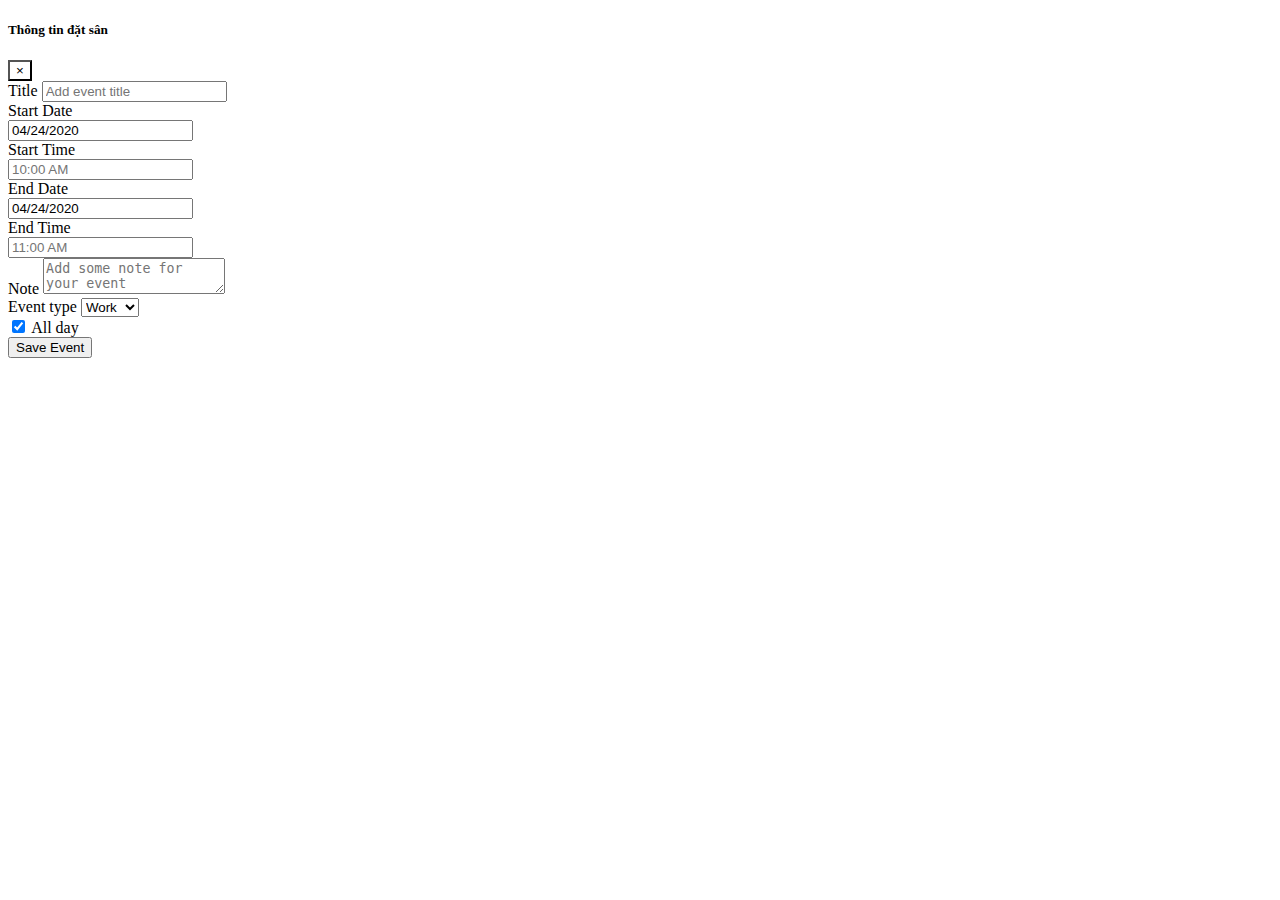
<file: src/main/resources/templates/private/index.html>
<!doctype html>
<html lang="en" xmlns:th="http://www.thymeleaf.org">

<head>
    <meta charset="utf-8">
    <meta name="viewport" content="width=device-width, initial-scale=1, shrink-to-fit=no">
    <meta name="description" content="">
    <meta name="author" content="">
<!--    <link rel="icon" th:href="favicon.ico">-->
    <title>Trang chủ - Admin</title>
    <!-- Simple bar CSS -->
    <link rel="stylesheet" th:href="@{/css/simplebar.css}">

    <!-- Icons CSS -->
    <link rel="stylesheet" th:href="@{/css/feather.css}">
    <link rel="stylesheet" th:href="@{/css/jquery.steps.css}">


    <!-- App CSS -->
    <link rel="stylesheet" th:href="@{/css/app-light.css}" id="lightTheme">
    <!-- my css -->
    <link rel="stylesheet" th:href="@{/assets/css/index.css}">



</head>

<body class=" light body_custom">
    <div class="wrapper">
        <div th:replace="~{layout/header.html :: top}"></div>
        <aside th:replace="~{layout/header.html :: left}"></aside>

        <main role="main" class="main-content main-custom" id="">
            <div class="container-fluid">
                <div class="row justify-content-center">
                    <div class="col-12 add">

                        <div class="row items-align-baseline">
                            <div class="col-sm-4 col-lg-3 col-md-4 col-6">
                                <div class="card shadow eq-card mb-4 mycard">
                                    <div class="card-body mb-n3">
                                        <div class="row items-align-baseline h-100">

                                        </div>
                                    </div> <!-- .card-body -->
                                </div> <!-- .card -->
                            </div> <!-- .row -->
                            <div class="col-sm-4 col-lg-3 col-md-4 col-6">
                                <div class="card shadow eq-card mb-4 mycard">
                                    <div class="card-body mb-n3">
                                        <div class="row items-align-baseline h-100">

                                        </div>
                                    </div> <!-- .card-body -->
                                </div> <!-- .card -->
                            </div>
                            <div class="col-sm-4 col-lg-3 col-md-4 col-6">
                                <div class="card shadow eq-card mb-4 mycard">
                                    <div class="card-body mb-n3">
                                        <div class="row items-align-baseline h-100">

                                        </div>
                                    </div> <!-- .card-body -->
                                </div> <!-- .card -->
                            </div>
                            <div class="col-sm-4 col-lg-3 col-md-4 col-6">
                                <div class="card shadow eq-card mb-4 mycard">
                                    <div class="card-body mb-n3">
                                        <div class="row items-align-baseline h-100">

                                        </div>
                                    </div> <!-- .card-body -->
                                </div> <!-- .card -->
                            </div>
                        </div> <!-- .col-12 -->

                    </div> <!-- .row -->
                </div> <!-- .container-fluid -->
            </div>
        </main> <!-- main -->
        <div class="modal fade" id="eventModal" tabindex="-1" role="dialog" aria-labelledby="eventModalLabel"
            aria-hidden="true">
            <div class="modal-dialog" role="document">
                <div class="modal-content">
                    <div class="modal-header">
                        <h5 class="modal-title" id="varyModalLabel">Thông tin đặt sân</h5>
                        <button type="button" class="close" data-dismiss="modal" aria-label="Close"
                            style="background:#fff;">
                            <span aria-hidden="true">&times;</span>
                        </button>
                    </div>
                    <div class="modal-body p-4">
                        <form>
                            <div class="form-group">
                                <label for="eventTitle" class="col-form-label">Title</label>
                                <input type="text" class="form-control" id="eventTitle" placeholder="Add event title">
                            </div>
                            <div class="form-row">
                                <div class="form-group col-md-6">
                                    <label for="date-input1">Start Date</label>
                                    <div class="input-group">
                                        <div class="input-group-prepend">
                                            <div class="input-group-text" id="button-addon-date1"><span
                                                    class="fe fe-calendar fe-16"></span></div>
                                        </div>
                                        <input type="text" class="form-control drgpicker" id="drgpicker-start"
                                            value="04/24/2020">
                                    </div>
                                </div>
                                <div class="form-group col-md-6">
                                    <label for="startDate">Start Time</label>
                                    <div class="input-group">
                                        <div class="input-group-prepend">
                                            <div class="input-group-text" id="button-addon-time"><span
                                                    class="fe fe-clock fe-16"></span></div>
                                        </div>
                                        <input type="text" class="form-control time-input" id="start-time"
                                            placeholder="10:00 AM">
                                    </div>
                                </div>
                            </div>
                            <div class="form-row">
                                <div class="form-group col-md-6">
                                    <label for="date-input1">End Date</label>
                                    <div class="input-group">
                                        <div class="input-group-prepend">
                                            <div class="input-group-text" id="button-addon-date"><span
                                                    class="fe fe-calendar fe-16"></span></div>
                                        </div>
                                        <input type="text" class="form-control drgpicker" id="drgpicker-end"
                                            value="04/24/2020">
                                    </div>
                                </div>
                                <div class="form-group col-md-6">
                                    <label for="startDate">End Time</label>
                                    <div class="input-group">
                                        <div class="input-group-prepend">
                                            <div class="input-group-text" id="button-addon-time"><span
                                                    class="fe fe-clock fe-16"></span></div>
                                        </div>
                                        <input type="text" class="form-control time-input" id="end-time"
                                            placeholder="11:00 AM">
                                    </div>
                                </div>
                            </div>
                            <div class="form-group">
                                <label for="eventNote" class="col-form-label">Note</label>
                                <textarea class="form-control" id="eventNote"
                                    placeholder="Add some note for your event"></textarea>
                            </div>
                            <div class="form-row">
                                <div class="form-group col-md-8">
                                    <label for="eventType">Event type</label>
                                    <select id="eventType" class="form-control select2">
                                        <option value="work">Work</option>
                                        <option value="home">Home</option>
                                    </select>
                                </div>
                            </div>
                        </form>
                    </div>
                    <div class="modal-footer d-flex justify-content-between">
                        <div class="custom-control custom-switch">
                            <input type="checkbox" class="custom-control-input" id="RepeatSwitch" checked>
                            <label class="custom-control-label" for="RepeatSwitch">All day</label>
                        </div>
                        <button type="button" class="btn mb-2 btn-primary">Save Event</button>
                    </div>
                </div>
            </div>
        </div> <!-- new event modal -->
    </div> <!-- .wrapper -->
    <script th:src="@{/js/jquery.min.js}"></script>
    <script th:src="@{/js/popper.min.js}"></script>
    <script th:src="@{/js/moment.min.js}"></script>
    <script th:src="@{/js/bootstrap.min.js}"></script>
</body>

<!-- my js -->
<script th:src="@{/assets/js/index.js}"></script>

</html>

<style>

</style>
</file>
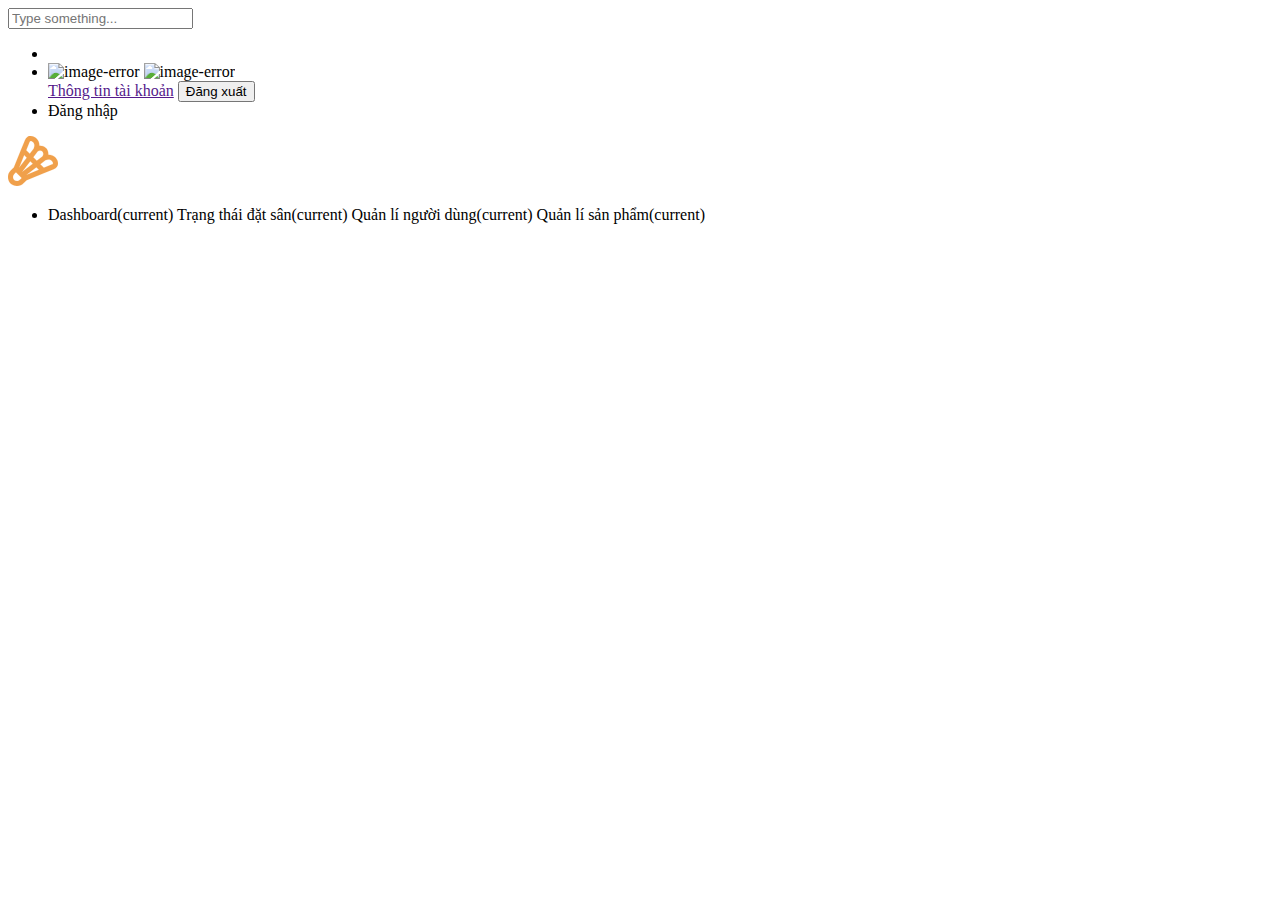
<file: src/main/resources/templates/layout/header.html>
<!doctype html>
<html lang="en">
<head>
    <meta charset="UTF-8">
    <meta name="viewport"
          content="width=device-width, user-scalable=no, initial-scale=1.0, maximum-scale=1.0, minimum-scale=1.0">
    <meta http-equiv="X-UA-Compatible" content="ie=edge">
    <title>Document</title>
</head>
<body>
<nav th:fragment="top" class="topnav navbar navbar-light topnav_custom">

    <form class="form-inline mr-auto searchform text-muted">
        <input class="form-control mr-sm-2 bg-transparent border-0 pl-4 text-muted" type="search"
               placeholder="Type something..." aria-label="Search">
    </form>
    <ul class="nav align-items-center">
        <li class="nav-item">
            <span th:if="${session.userProfile != null}" th:text="${session.userProfile['fullname']}"></span>
        </li>
        <li class="nav-item dropdown" th:if="${session.userProfile != null}">
            <a class="nav-link dropdown-toggle text-muted pr-0"  id="navbarDropdownMenuLink"
               role="button" data-toggle="dropdown" aria-haspopup="true" aria-expanded="false">
                        <span class="avatar avatar-sm mt-2" th:if="${session.userProfile['avatar']} != null">
                            <img th:src="@{'/assets/avatars/' + ${session.userProfile['avatar']}}" alt="image-error" class="avatar-img rounded-circle">
                        </span>
                <span class="avatar avatar-sm mt-2" th:if="${session.userProfile['avatar']} == null">
                            <img th:src="@{/assets/avatars/face-1.jpg}" alt="image-error" class="avatar-img rounded-circle">
                        </span>
            </a>
            <div class="dropdown-menu dropdown-menu-right" aria-labelledby="navbarDropdownMenuLink">
                <form action="/auth/logout" method="post">
                    <a class="dropdown-item" href="">Thông tin tài khoản</a>
                    <button class="dropdown-item" type="submit">Đăng xuất</button>
                </form>
            </div>
        </li>
        <li class="nav-item" th:if="${session.userProfile == null}">
              <span class="avatar avatar-sm mt-2">Đăng nhập</span>
        </li>
    </ul>
</nav>
<aside th:fragment="left" class="sidebar-left border-right bg- shadow" id="leftSidebar" data-simplebar
       style="transition: 0.3s;">
    <a  class="btn collapseSidebar toggle-btn d-lg-none text-muted ml-2 mt-3" data-toggle="toggle">
        <i class="fe fe-x"><span class="sr-only"></span></i>
    </a>
    <nav class="vertnav navbar navbar-light nav-custom">
        <!-- nav bar -->
        <div class="w-100 mb-4 d-flex">
            <a class="navbar-brand mx-auto mt-2 flex-fill text-center show_menu " style="color:#fff;font-weight: 600">
                <svg fill="#F0A04B" height="50px" width="50px" version="1.1" id="Layer_1" xmlns="http://www.w3.org/2000/svg" xmlns:xlink="http://www.w3.org/1999/xlink" viewBox="0 0 305.422 305.422" xml:space="preserve" stroke="#F0A04B"><g id="SVGRepo_bgCarrier" stroke-width="0"></g><g id="SVGRepo_tracerCarrier" stroke-linecap="round" stroke-linejoin="round"></g><g id="SVGRepo_iconCarrier"> <path id="XMLID_2_" d="M35.727,192.027L16.656,211.1c-21.618,21.611-22.232,56.063-1.399,78.428c0.241,0.26,0.492,0.51,0.751,0.752 c10.484,9.766,24.155,15.143,38.497,15.143c15.084,0,29.266-5.873,39.932-16.541l19.078-19.078l107.52-43.965 c0.046-0.018,0.092-0.037,0.138-0.055l57.304-23.432c18.434-7.533,24.439-19.727,26.231-28.627 c2.857-14.193-3.296-30.525-16.459-43.686c-10.889-10.889-26.24-16.379-42.33-16.133c1.202-14.109-3.35-28.625-13.729-39.859 c-0.269-0.289-0.548-0.568-0.838-0.838c-11.236-10.381-25.754-14.926-39.861-13.73c0.254-16.102-5.246-31.443-16.134-42.332 C164.32,6.107,151.056,0,138.692,0c-2.381,0-4.729,0.227-7.02,0.688c-8.901,1.793-21.095,7.797-28.632,26.242L79.657,84.281 c-0.017,0.039-0.032,0.078-0.048,0.117L35.727,192.027z M111.427,238.246l61.725-47.424l15.746,15.746L111.427,238.246z M87.778,218.584l-0.969-0.969l49.158-63.979l15.791,15.791L87.778,218.584z M67.544,193.449l31.349-76.889l15.68,15.682 L67.544,193.449z M73.222,267.668c-4.999,5-11.647,7.754-18.718,7.754c-6.549,0-12.798-2.389-17.656-6.736 c-9.397-10.49-8.99-26.365,1.02-36.373l10.606-10.605l35.355,35.355L73.222,267.668z M267.035,151.254 c6.631,6.629,8.931,13.225,8.261,16.549c-0.656,3.26-5.4,5.645-8.173,6.779l-48.112,19.672l-21.866-21.865l30.996-23.816 C242.108,141.484,258.326,142.545,267.035,151.254z M210.55,94.848c7.56,8.619,7.309,21.467-0.536,29.82l-34.264,26.326 l-21.35-21.35l26.326-34.264C189.08,87.537,201.93,87.289,210.55,94.848z M130.815,38.268c1.131-2.77,3.517-7.514,6.777-8.17 c3.318-0.668,9.919,1.629,16.548,8.26c8.71,8.711,9.772,24.93,2.682,38.896l-23.815,30.996l-21.826-21.826L130.815,38.268z"></path> </g></svg>        </div>
        <ul class="navbar-nav flex-fill w-100 mb-2">
            <li class="nav-item dropdown">
                <a  th:href="@{/dashboard}" data-toggle="collapse" aria-expanded="false" id="dashboard_show"
                    title="Trang chủ admin" class="dropdown-toggle nav-link my_nav bolder ">
                    <i class="fe fe-home fe-16"></i>
                    <span class="ml-3 item-text ">Dashboard</span><span class="sr-only">(current)</span>
                </a>
                <a  data-toggle="collapse" aria-expanded="false" title="Trạng thái sân đặt"
                    class="dropdown-toggle nav-link my_nav bolder " id="schedule_show">
                    <i class="fe fe-eye fe-16"></i>
                    <span class="ml-3 item-text">Trạng thái đặt sân</span><span class="sr-only">(current)</span>
                </a>
                <a   th:href="@{/dashboard/user}" data-toggle="collapse" aria-expanded="false" id="user_show"
                    title="Quản lí người dùng" class="dropdown-toggle nav-link my_nav bolder ">
                    <i class="fe fe-user fe-16"></i>
                    <span class="ml-3 item-text ">Quản lí người dùng</span><span class="sr-only">(current)</span>
                </a>
                <a  data-toggle="collapse" aria-expanded="false" title="Quản lí sản phẩm"
                    class="dropdown-toggle nav-link my_nav bolder ">
                    <i class="fe fe-shopping-bag fe-16"></i>
                    <span class="ml-3 item-text ">Quản lí sản phẩm</span><span class="sr-only">(current)</span>
                </a>
            </li>
        </ul>

    </nav>
</aside>

</body>
</html>
</file>
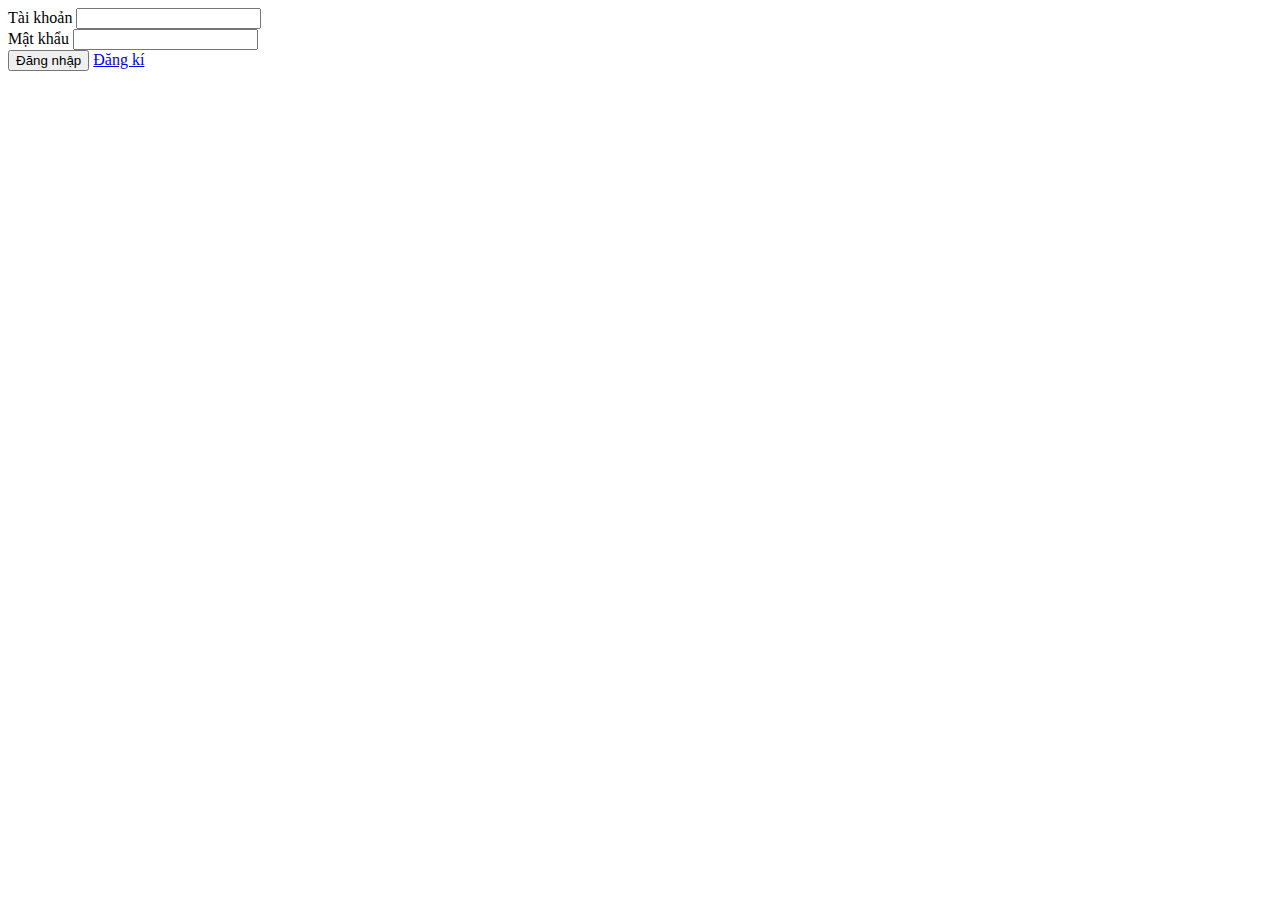
<file: src/main/resources/templates/public/login.html>
<html lang="en"  xmlns:th="http://www.thymeleaf.org">

<head>
    <meta charset="UTF-8">
    <meta name="viewport" content="width=device-width, initial-scale=1.0">
    <title>Document</title>
    <link rel="stylesheet" href="">
    <link th:href="@{/assets/css/index.css}" rel="stylesheet">
    <link th:href="@{/css/bootstrap.min.css}" rel="stylesheet">

</head>

<body>
<div class="main_login w-100 h-100">
    <div class="container container_custom">
        <div class="image">
            <img th:src="@{/assets/images/login.svg}" alt="">
        </div>
        <form id="form_login" action="/auth/login" method="POST" th:object="${login}" modelAttribute="login">
            <div class="mb-3">
                <label for="username" class="form-label">Tài khoản</label>
                <input th:field="*{username}" type="text" class="form-control" id="username" aria-describedby="usernameHelp" name="username">
                <span class="form-message" th:if="${#fields.hasErrors('username')}" th:errors="*{username}"></span>
            </div>
            <div class="mb-3">
                <label for="password" class="form-label">Mật khẩu</label>
                <input th:field="*{password}" type="password" class="form-control" id="password" name="password">
                <span class="form-message" th:if="${#fields.hasErrors('password')}" th:errors="*{password}"></span>
                <span class="form-message" th:if="${loginFailed != null}" th:text="${loginFailed}"></span>
            </div>
            <button type="submit" class="btn btn_custom">Đăng nhập</button>
            <a href="/auth/register" class="a_custom">Đăng kí</a>
        </form>
    </div>
</div>

</body>

<script th:src="@{/assets/js/validator.js}"></script>

<script>
    // validator({
    //     form_id: '#form_login',
    //     rules: [
    //         validator.isRequired('#username', 'Vui lòng nhập username'),
    //         validator.isRequired('#password', 'Vui lòng nhập mật khẩu'),
    //     ],
    // })
</script>

</html>
</file>
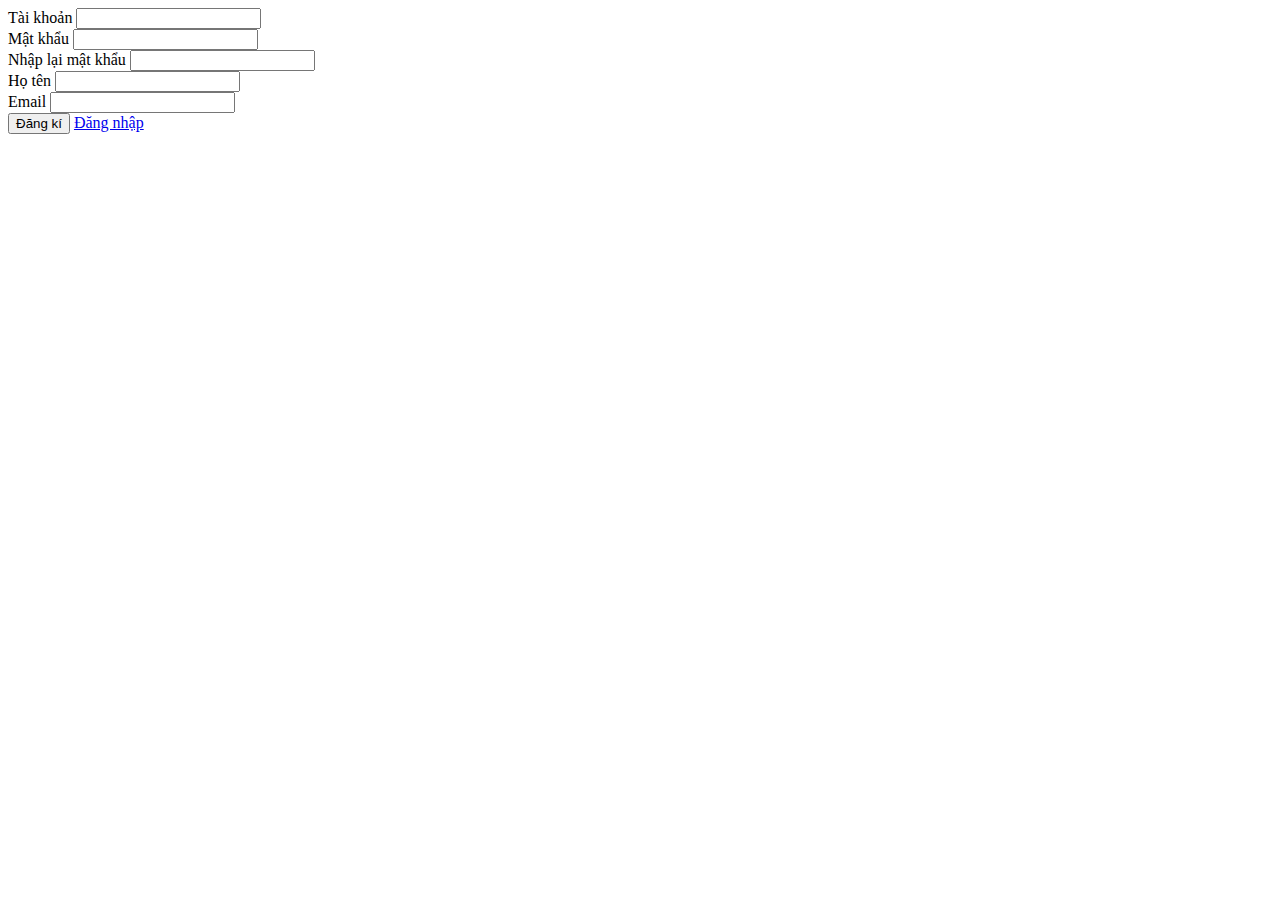
<file: src/main/resources/templates/public/register.html>
<html lang="en"  xmlns:th="http://www.thymeleaf.org">

<head>
    <meta charset="UTF-8">
    <meta name="viewport" content="width=device-width, initial-scale=1.0">
    <title>Document</title>
    <link rel="stylesheet" href="">
    <link th:href="@{/assets/css/index.css}" rel="stylesheet">
    <link th:href="@{/css/bootstrap.min.css}" rel="stylesheet">

</head>

<body>
<div class="main_login w-100 h-100">
    <div class="container container_custom">
        <div class="image">
            <img th:src="@{/assets/images/login.svg}" alt="">
        </div>
        <form id="form_login" action="/auth/register" method="POST"  modelAttribute="request"
              th:object="${request}">
            <div class="mb-3">
                <label for="username" class="form-label">Tài khoản</label>
                <input th:field="*{username}"  class="form-control" id="username" aria-describedby="usernameHelp" name="username"/>
                <span class="form-message" th:if="${#fields.hasErrors('username')}" th:errors="*{username}"></span>
            </div>
            <div class="mb-3">
                <label for="password" class="form-label">Mật khẩu</label>
                <input th:field="*{password}" type="password" class="form-control" id="password" name="password">
                <span class="form-message" th:if="${#fields.hasErrors('password')}" th:errors="*{password}"></span>
            </div>
            <div class="mb-3">
                <label for="confirmPassword" class="form-label">Nhập lại mật khẩu</label>
                <input th:field="*{confirmPassword}" type="password" class="form-control" id="confirmPassword" name="confirmPassword">
                <span class="form-message" th:if="${#fields.hasErrors('confirmPassword')}" th:errors="*{confirmPassword}"></span>
            </div>
            <div class="mb-3">
                <label for="fullname" class="form-label">Họ tên</label>
                <input th:field="*{fullname}" type="text" class="form-control" id="fullname" aria-describedby="usernameHelp" name="fullname">
                <span class="form-message" th:if="${#fields.hasErrors('fullname')}" th:errors="*{fullname}"></span>
            </div>
            <div class="mb-3">
                <label for="email" class="form-label">Email</label>
                <input th:field="*{email}" type="text" class="form-control" id="email" aria-describedby="usernameHelp" name="email">
                <span class="form-message" th:if="${#fields.hasErrors('fullname')}" th:errors="*{email}"></span>
            </div>
            <button type="submit" class="btn btn_custom">Đăng kí</button>
            <a href="/auth/login" class="a_custom">Đăng nhập</a>
        </form>
    </div>
</div>

</body>

<script th:src="@{/assets/js/validator.js}"></script>

<script>
    // validator({
    //     form_id: '#form_login',
    //     rules: [
    //         validator.isRequired('#username', 'Vui lòng nhập username'),
    //         validator.isRequired('#password', 'Vui lòng nhập mật khẩu'),
    //     ],
    // })
</script>

</html>
</file>
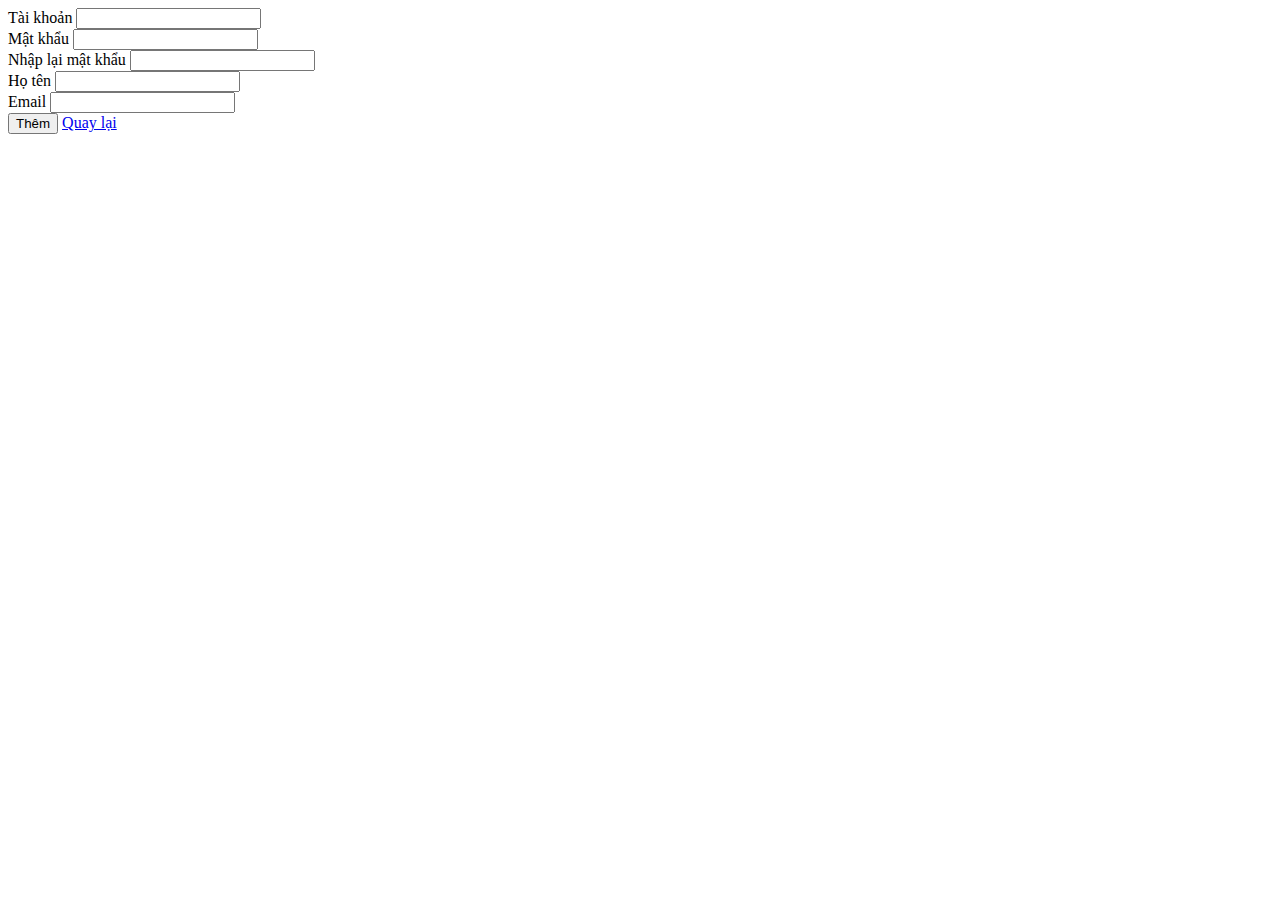
<file: src/main/resources/templates/private/user/post.html>
<!DOCTYPE html>
<html lang="en" xmlns:th="http://www.thymeleaf.org">
<head>
    <meta charset="UTF-8">
    <title>Title</title>
    <!-- Icons CSS -->
    <link rel="stylesheet" th:href="@{/css/feather.css}">
    <link rel="stylesheet" th:href="@{/css/app-light.css}" id="lightTheme">
    <link rel="stylesheet" th:href="@{/assets/css/index.css}">

</head>
<body class=" light body_custom ">
<div class="wrapper">
    <div th:replace="~{layout/header.html :: top}"></div>
    <aside th:replace="~{layout/header.html :: left}"></aside>

    <main role="main" class="main-content main-custom" id="">
        <div class="container-fluid">
            <div class="row justify-content-center">
                <div class="col-12 add">
                    <div class="col-12">
                        <div class="card shadow">
                            <div class="card-body">
                                <form id="add_user" action="/dashboard/user" method="POST"  modelAttribute="request"
                                      th:object="${request}">
                                    <div class="mb-3 col-6">
                                        <label for="username" class="form-label">Tài khoản</label>
                                        <input th:field="*{username}"  class="form-control" id="username" aria-describedby="usernameHelp" name="username"/>
                                        <span class="form-message" th:if="${#fields.hasErrors('username')}" th:errors="*{username}"></span>
                                        <span class="form-message" th:if="${failed != null}" th:text="${failed}"></span>

                                    </div>
                                    <div class="mb-3 col-6">
                                        <label for="password" class="form-label">Mật khẩu</label>
                                        <input th:field="*{password}" type="password" class="form-control" id="password" name="password">
                                        <span class="form-message" th:if="${#fields.hasErrors('password')}" th:errors="*{password}"></span>
                                    </div>
                                    <div class="mb-3 col-6">
                                        <label for="confirmPassword" class="form-label">Nhập lại mật khẩu</label>
                                        <input th:field="*{confirmPassword}" type="password" class="form-control" id="confirmPassword" name="confirmPassword">
                                        <span class="form-message" th:if="${#fields.hasErrors('confirmPassword')}" th:errors="*{confirmPassword}"></span>
                                    </div>
                                    <div class="mb-3 col-6">
                                        <label for="fullname" class="form-label">Họ tên</label>
                                        <input th:field="*{fullname}" type="text" class="form-control" id="fullname" aria-describedby="usernameHelp" name="fullname">
                                        <span class="form-message" th:if="${#fields.hasErrors('fullname')}" th:errors="*{fullname}"></span>
                                    </div>
                                    <div class="mb-3 col-6">
                                        <label for="email" class="form-label">Email</label>
                                        <input th:field="*{email}" type="text" class="form-control" id="email" aria-describedby="usernameHelp" name="email">
                                        <span class="form-message" th:if="${#fields.hasErrors('fullname')}" th:errors="*{email}"></span>
                                    </div>
                                    <button type="submit" class="btn btn_custom col-6">Thêm</button>
                                    <a href="/dashboard/user" class="a_custom col-6">Quay lại</a>
                                </form>

                            </div>
                        </div>
                    </div>

                </div> <!-- .row -->
            </div> <!-- .container-fluid -->
        </div>
    </main> <!-- main -->

</div>
<script th:src="@{/js/jquery.min.js}"></script>
<script th:src="@{/js/popper.min.js}"></script>
<script th:src="@{/js/moment.min.js}"></script>
<script th:src="@{/js/bootstrap.min.js}"></script>
<script th:src="@{/assets/js/index.js}"></script>
<script th:src="@{/assets/js/user.js}"></script>

</body>
</html>
</file>
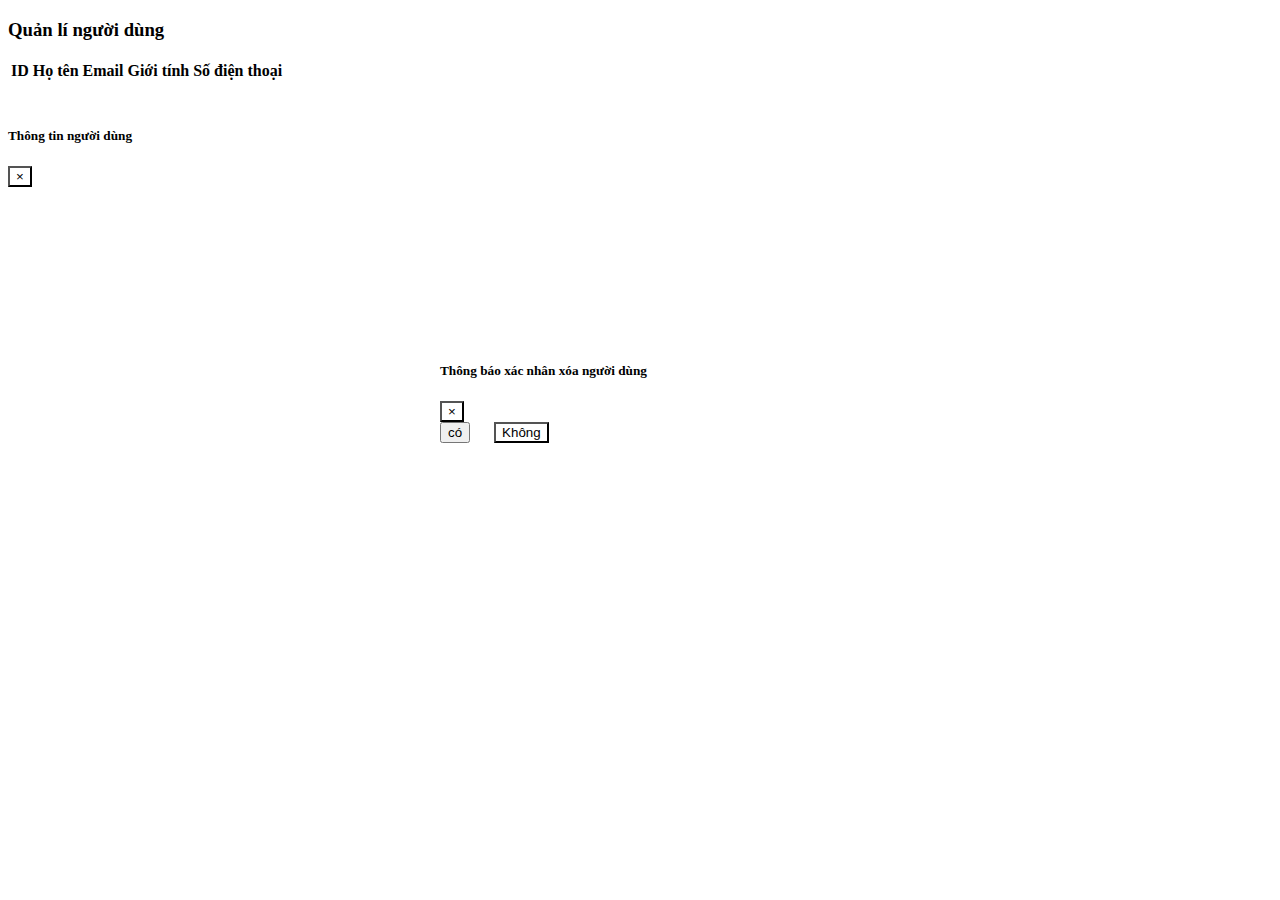
<file: src/main/resources/templates/private/user/user.html>
<!DOCTYPE html>
<html lang="en" xmlns:th="http://www.thymeleaf.org">
<head>
    <meta charset="UTF-8">
    <title>Title</title>
    <!-- Icons CSS -->
    <link rel="stylesheet" th:href="@{/css/feather.css}">
    <link rel="stylesheet" th:href="@{/css/app-light.css}" id="lightTheme">
    <link rel="stylesheet" th:href="@{/assets/css/index.css}">

</head>
<body class="light body_custom">
<div class="wrapper">
    <div th:replace="~{layout/header.html :: top}"></div>
    <aside th:replace="~{layout/header.html :: left}"></aside>

    <main role="main" class="main-content main-custom" id="">
        <div class="container-fluid">
            <div class="row justify-content-center">
                <div class="col-12 add">
                    <div class="col-12">
                        <div class="card shadow">
                            <div class="card-body">
                                <div class="d-flex justify-content-between align-items-center">
                                    <h3 class="card-title">Quản lí người dùng</h3>
                                    <a th:href="@{/dashboard/user/post}" class="btn btn_custom"><span class="fe fe-plus fe-16 mr-0"></span></a>
                                </div>
                                <table class="table table-striped table-hover table_custom">
                                    <thead>
                                    <tr>
                                        <th>ID</th>
                                        <th>Họ tên</th>
                                        <th>Email</th>
                                        <th>Giới tính</th>
                                        <th>Số điện thoại</th>
                                        <th></th>
                                    </tr>
                                    </thead>
                                    <tbody>
                                    <tr th:each="user : ${users}">
                                        <td th:text="${user.id}"></td>
                                        <td th:text="${user.fullname}"></td>
                                        <td th:text="${user.email}"></td>
                                        <td th:text="${user.gender}"></td>
                                        <td th:text="${user.phone}"></td>
                                        <td>
                                            <a style="margin-right:10px" href=# class="a_custom check-info"
                                               data-toggle="modal"
                                               data-target="#info"
                                               th:attr="data-id=${user.id}"
                                            ><i class="fe fe-info fe-16"></i></a>
                                            <a style="margin-right:10px" href=# class="a_custom"
                                               data-toggle="modal"
                                               data-target="#update"
                                               id="check-update"
                                               data-id="${user.id}"
                                            ><i class="fe fe-edit fe-16"></i></a>
                                            <a style="margin-right:10px" href=# class="a_custom"
                                               data-toggle="modal"
                                               data-target="#delete"
                                               id="check-delete"
                                               data-id="${user.id}"
                                            ><i class="fe fe-trash fe-16"></i></a>
                                        </td>
                                    </tr>
                                    </tbody>
                                </table>

                                <div class="pagination">
                                    <a th:classappend="${current == total} ? 'disabled' : ''" 
                                       th:href="${current < total} ? @{/dashboard/user(page=${current + 1})} : '#'" >
                                        <i class="fe fe-arrow-right fe-16"></i>
                                    </a>
                                    <a th:each="i : ${#numbers.sequence(1, total)}"
                                       th:href="@{/dashboard/user(page=${total - i + 1}, limit=10)}"
                                       th:text="${total - i + 1}"
                                        th:classappend="${current == total - i + 1} ? 'active': ''">
                                    </a>
                                    <a th:classappend="${current == 1} ? 'disabled' : ''"
                                       th:href="${current > 1} ? @{/dashboard/user(page=${current - 1})} : '#'" >
                                        <i class="fe fe-arrow-left fe-16"></i>
                                    </a>

                                </div>

                            </div>
                        </div>
                    </div>
                </div> <!-- .row -->
            </div> <!-- .container-fluid -->
        </div>
    </main> <!-- main -->

<!-- modal information-->
    <div class="modal fade" id="info" tabindex="-1" role="dialog" aria-labelledby="eventModalLabel"
         aria-hidden="true">
        <div class="modal-dialog" role="document" style="max-width: 850px">
            <div class="modal-content">
                <div class="modal-header">
                    <h5 class="modal-title" id="user_info">Thông tin người dùng</h5>
                    <button type="button" class="close" data-dismiss="modal" aria-label="Close"
                            style="background:#fff;">
                        <span aria-hidden="true">&times;</span>
                    </button>
                </div>
                <div class="modal-body p-4" id="body_info">
                </div>
            </div>
        </div>
    </div> <!-- new event modal -->
    <div class="modal fade" id="delete" tabindex="-1" role="dialog" aria-labelledby="eventModalLabel"
         aria-hidden="true">
        <div class="modal-dialog" role="document" style="max-width: 400px;height: 300px;margin: 11rem auto;">
            <div class="modal-content">
                <div class="modal-header">
                    <h5 class="modal-title" id="delete_user">Thông báo xác nhân xóa người dùng</h5>
                    <button type="button" class="close" data-dismiss="modal" aria-label="Close"
                            style="background:#fff;">
                        <span aria-hidden="true">&times;</span>
                    </button>
                </div>
                <div class="modal-body p-4">
                    <button class="btn btn-danger">có</button>
                    <button type="button" class="close" data-dismiss="modal" aria-label="Close"
                            style="background:#fff;float: none;margin-left: 20px;">
                        <span aria-hidden="true">Không</span>
                </div>
            </div>
        </div>
    </div> <!-- new event modal -->
</div>
<script th:src="@{/js/jquery.min.js}"></script>
<script th:src="@{/js/popper.min.js}"></script>
<script th:src="@{/js/moment.min.js}"></script>
<script th:src="@{/js/bootstrap.min.js}"></script>
<script th:src="@{/assets/js/index.js}"></script>
<script th:src="@{/assets/js/user.js}"></script>

</body>
</html>
</file>
